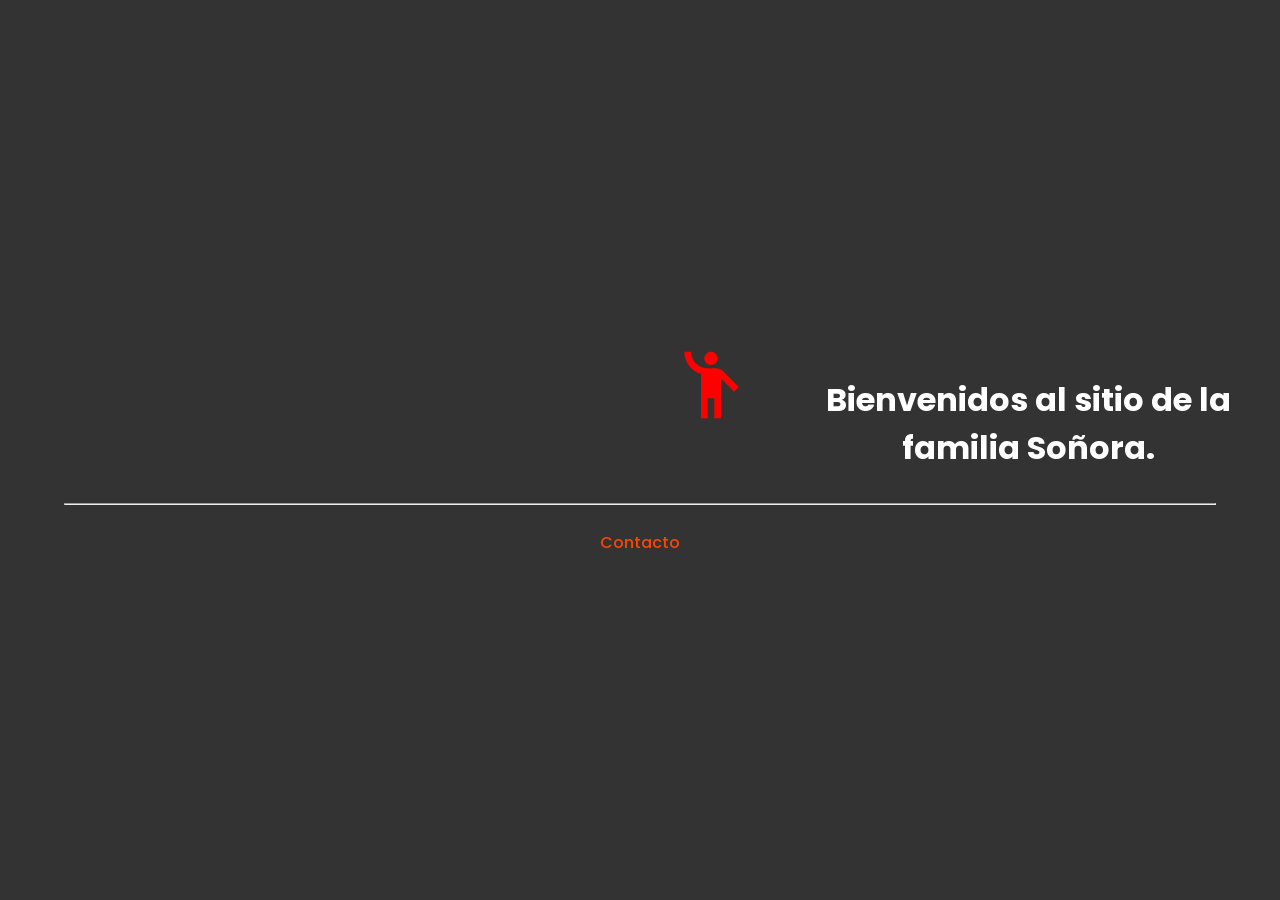
<file: index.html>
<!DOCTYPE html>
<html lang="en">
<head>
    <meta charset="UTF-8">
    <link rel="icon" href="img/S.ico">
    <meta http-equiv="X-UA-Compatible" content="IE=edge">
    <meta name="viewport" content="width=device-width, initial-scale=1.0">
    <meta property="og:url" content="https://soñora.com/">
    <meta property="og:title" content="Familia Soñora">
    <meta property="og:site_name" content="Familia Soñora">
    <meta property="og:locale" content="es_AR">
    <meta property="og:type" content="website">
    <meta property="og:description" content="Familia Soñora / Familia / Website">
    <meta property="og:image:alt" content="Familia Soñora">
    <meta name="twitter:card" content="summary">
    <meta name="twitter:title" content="Familia Soñora">
    <meta name="copyright" content="Copyright 2022. Familia Soñora. Todos los derechos reservados.">
    <meta name="description" content="Familia Soñora. Bienvenidos a nuestra familia.">
    <meta name="robots" content="index, follow">
    <meta name="googlebot" content="index, follow">
    <meta name="author" content="Santiago Soñora">
    <meta name="application-name" content="Familia Soñora's website">
    <meta name="datecreated" content="Mon, 19 October 2019 00:00:00 GMT-3">
    <meta name="revisit-after" content="5 days">
    <title>Familia Soñora</title>
    <link rel="stylesheet" href="css/styles.css">
    <link rel="stylesheet" href="https://fonts.googleapis.com/icon?family=Material+Icons|Material+Icons+Outlined|Material+Icons+Two+Tone|Material+Icons+Round|Material+Icons+Sharp">
</head>
<body onclick="tema()">
    <div class="principal">
        <div class="container">
            <div class="family">
                <span class="material-icons-outlined orange">girl</span>
                <span class="material-icons-outlined green">woman</span>
                <span class="material-icons-outlined red">emoji_people</span>
                <span class="material-icons-outlined orange">girl</span>
            </div>
            <h1 class="text">Bienvenidos al sitio de la familia Soñora.</h1>
        </div>
        <footer>
            <hr>
            <span><a href="mailto: santiagosonora@gmail.com">Contacto</a></span>
        </footer>
    </div>
    <script>
        function tema() {
            document.body.classList.toggle("oscuro");            
        }
    </script>
</body>
</html>
</file>
<file: css/styles.css>
@import url('https://fonts.googleapis.com/css?family=Poppins:200,300,400,500,600,700,800,900&display=swap');
*
{
    margin: 0;
    padding: 0;
    box-sizing: border-box;
    font-family: 'Poppins', sans-serif;
    scroll-behavior: smooth;
    text-align: center;
}
:root
{
    --black: #333;
    --black2:#333;
    --white: #fff;
    --white2: #fff;
}
.oscuro
{
    --black: #fff;
    --black2:#444;
    --white: #333;
    --white2: #444;
}
body
{
    background-color: var(--black);
    color: var(--white);
}
.material-icons-outlined.orange { color: #fb8c00; font-size: 4rem;}
.material-icons-outlined.red { color: #ff0000; font-size: 5rem;}
.material-icons-outlined.green { color: #4caf50; font-size: 5rem;}
.principal
{
    display: flex;
    flex-direction: column;
    align-items: center;
    justify-content: center;
    min-height: 100vh;
}
.container
{
    display: flex;
    flex-direction: row;
    align-items: center;
    justify-content: center;
    gap: 20px;
}
hr
{
    width: 90vw;
    height: 1px;
    margin-bottom: 25px;
}
a
{
    text-decoration: none;
    color: orangered;
    font-size: 1rem;
    font-weight: 500;
}
@media (max-width: 1200px)
{
    .container
    {
        flex-direction: column;
    }
}
@media (max-width: 480px)
{
    .principal .container h1
    {
        font-size: 1.5rem;
    }
}
</file>
